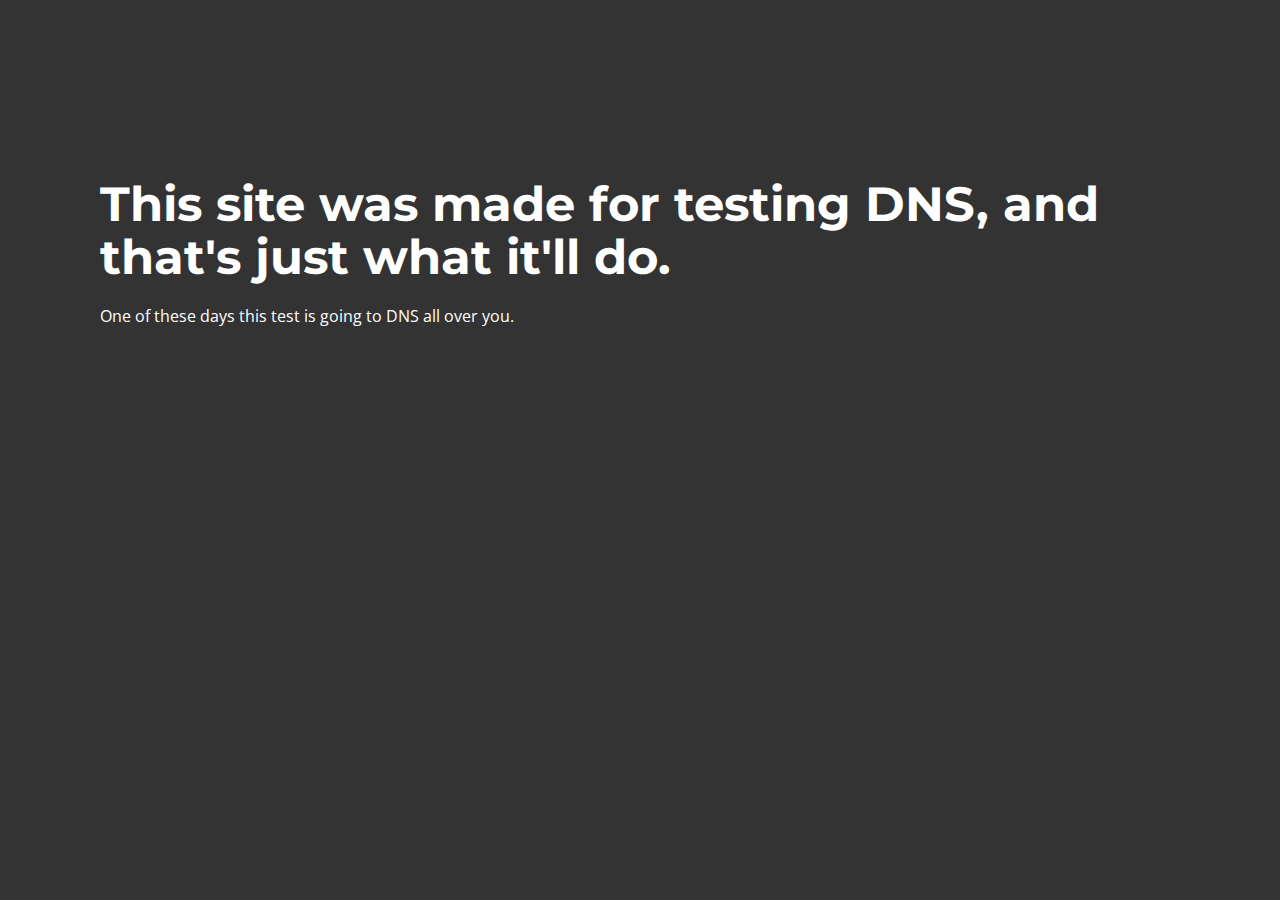
<file: index.html>
<!DOCTYPE html>
<html style="font-size: 16px;">
  <head>
    <meta name="viewport" content="width=device-width, initial-scale=1.0">
    <meta charset="utf-8">
    <meta name="description" content="">
    <title>Home</title>
    <link rel="stylesheet" href="DNS-testing-site.css" media="screen">
<link rel="stylesheet" href="Home.css" media="screen">
    <script class="u-script" type="text/javascript" src="jquery.js" defer=""></script>
    <script class="u-script" type="text/javascript" src="DNS-testing-site.js" defer=""></script>
    <link id="u-theme-google-font" rel="stylesheet" href="https://fonts.googleapis.com/css?family=Roboto:100,100i,300,300i,400,400i,500,500i,700,700i,900,900i|Open+Sans:300,300i,400,400i,500,500i,600,600i,700,700i,800,800i">
    <link id="u-page-google-font" rel="stylesheet" href="https://fonts.googleapis.com/css?family=Montserrat:100,100i,200,200i,300,300i,400,400i,500,500i,600,600i,700,700i,800,800i,900,900i">
    
    
    <script type="application/ld+json">{
		"@context": "http://schema.org",
		"@type": "Organization",
		"name": ""
}</script>
    <meta name="theme-color" content="#c147c9">
    <meta property="og:title" content="Home">
    <meta property="og:type" content="website">
  </head>
  <body data-home-page="Home.html" data-home-page-title="Home" class="u-body u-grey-80 u-xl-mode">
    <section class="u-clearfix u-section-1" id="carousel_34f5">
      <div class="u-clearfix u-sheet u-valign-bottom-lg u-valign-bottom-xl u-sheet-1">
        <div class="u-clearfix u-expanded-width u-layout-wrap u-layout-wrap-1">
          <div class="u-layout">
            <div class="u-layout-row">
              <div class="u-container-style u-layout-cell u-size-60 u-layout-cell-1">
                <div class="u-container-layout u-container-layout-1">
                  <h2 class="u-custom-font u-font-montserrat u-text u-text-1">This site was made for testing DNS, and that's just what it'll do.</h2>
                  <p class="u-text u-text-white u-text-2">One of these days this test is going to DNS all over you.</p>
                </div>
              </div>
            </div>
          </div>
        </div>
      </div>
    </section>
  </body>
</html>
</file>
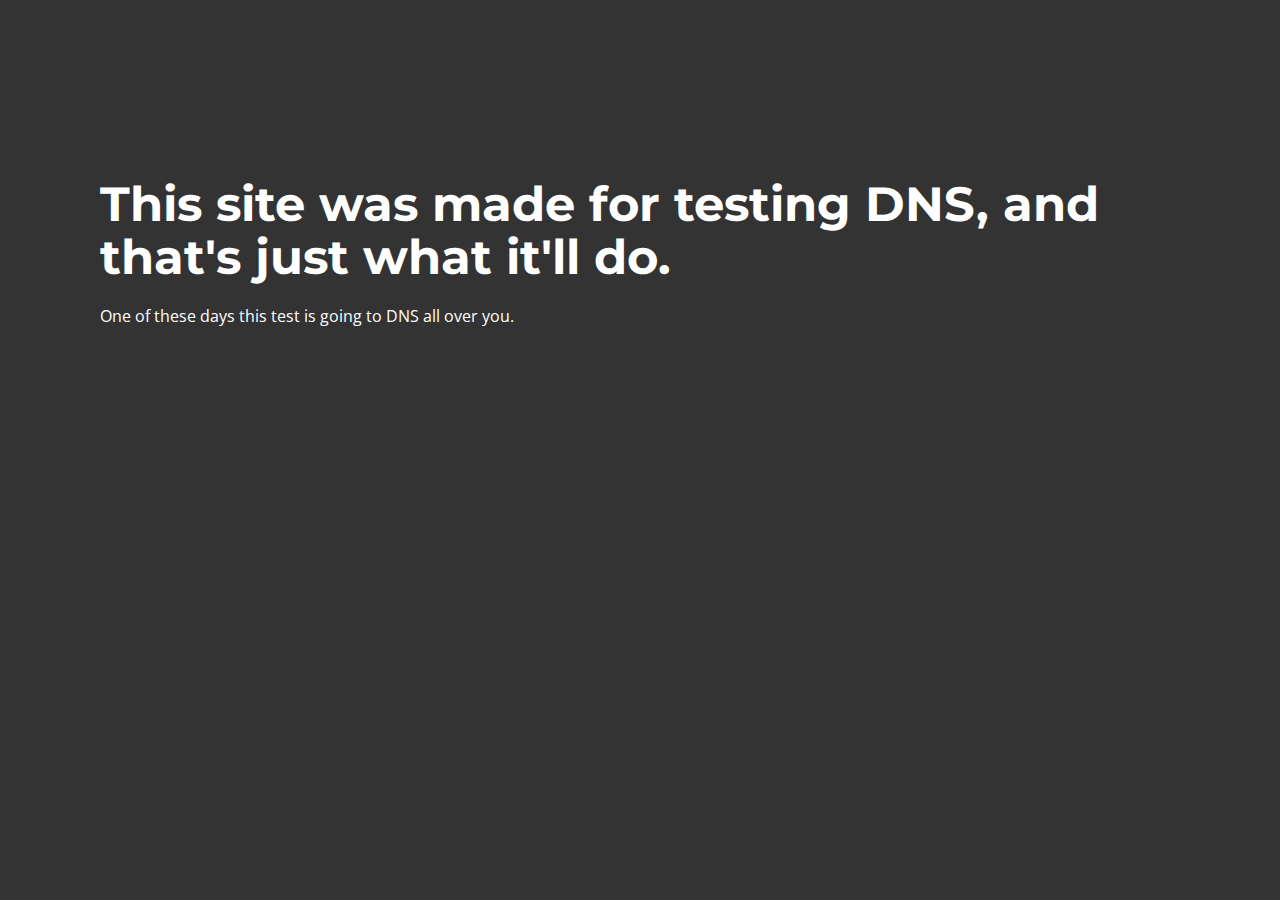
<file: Home.html>
<!DOCTYPE html>
<html style="font-size: 16px;">
  <head>
    <meta name="viewport" content="width=device-width, initial-scale=1.0">
    <meta charset="utf-8">
    <meta name="description" content="">
    <title>Home</title>
    <link rel="stylesheet" href="DNS-testing-site.css" media="screen">
<link rel="stylesheet" href="Home.css" media="screen">
    <script class="u-script" type="text/javascript" src="jquery.js" defer=""></script>
    <script class="u-script" type="text/javascript" src="DNS-testing-site.js" defer=""></script>
    <link id="u-theme-google-font" rel="stylesheet" href="https://fonts.googleapis.com/css?family=Roboto:100,100i,300,300i,400,400i,500,500i,700,700i,900,900i|Open+Sans:300,300i,400,400i,500,500i,600,600i,700,700i,800,800i">
    <link id="u-page-google-font" rel="stylesheet" href="https://fonts.googleapis.com/css?family=Montserrat:100,100i,200,200i,300,300i,400,400i,500,500i,600,600i,700,700i,800,800i,900,900i">
    
    
    <script type="application/ld+json">{
		"@context": "http://schema.org",
		"@type": "Organization",
		"name": ""
}</script>
    <meta name="theme-color" content="#c147c9">
    <meta property="og:title" content="Home">
    <meta property="og:type" content="website">
  </head>
  <body class="u-body u-grey-80 u-xl-mode">
    <section class="u-clearfix u-section-1" id="carousel_34f5">
      <div class="u-clearfix u-sheet u-valign-bottom-lg u-valign-bottom-xl u-sheet-1">
        <div class="u-clearfix u-expanded-width u-layout-wrap u-layout-wrap-1">
          <div class="u-layout">
            <div class="u-layout-row">
              <div class="u-container-style u-layout-cell u-size-60 u-layout-cell-1">
                <div class="u-container-layout u-container-layout-1">
                  <h2 class="u-custom-font u-font-montserrat u-text u-text-1">This site was made for testing DNS, and that's just what it'll do.</h2>
                  <p class="u-text u-text-white u-text-2">One of these days this test is going to DNS all over you.</p>
                </div>
              </div>
            </div>
          </div>
        </div>
      </div>
    </section>
  </body>
</html>
</file>
